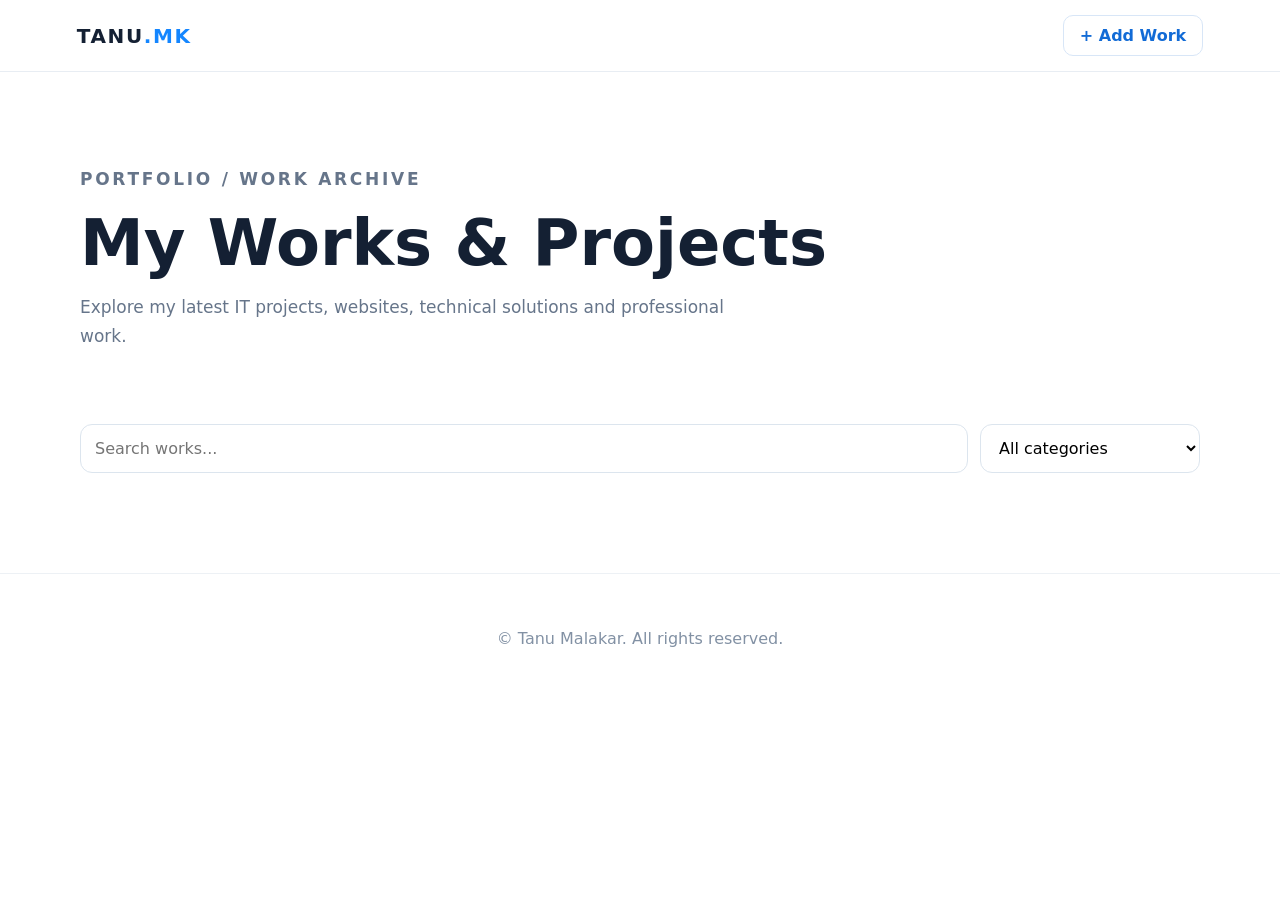
<file: index.html>
<!DOCTYPE html>
<html lang="en">
<head>
  <meta charset="UTF-8">
  <meta name="viewport" content="width=device-width, initial-scale=1.0">
  <meta name="description" content="Tanu Malakar - Works & Projects">
  <title>Works & Projects</title>
  <link rel="stylesheet" href="style.css">
</head>
<body>
<header class="topbar">
  <div class="brand">TANU<span>.MK</span></div>
  <a class="admin-link" href="admin.html">+ Add Work</a>
</header>

<main class="container">
  <section class="hero">
    <p class="eyebrow">PORTFOLIO / WORK ARCHIVE</p>
    <h1>My Works & Projects</h1>
    <p>Explore my latest IT projects, websites, technical solutions and professional work.</p>
  </section>

  <div class="toolbar">
    <input id="search" type="search" placeholder="Search works..." aria-label="Search works">
    <select id="category" aria-label="Filter by category">
      <option value="">All categories</option>
    </select>
  </div>

  <section id="works" class="grid"></section>
  <div id="empty" class="empty" hidden>No works found.</div>
</main>

<footer>© <span id="year"></span> Tanu Malakar. All rights reserved.</footer>
<script src="app.js"></script>
</body>
</html>
</file>
<file: style.css>
*{box-sizing:border-box}
body{margin:0;background:#fff;color:#142033;font-family:Inter,ui-sans-serif,system-ui,-apple-system,BlinkMacSystemFont,"Segoe UI",sans-serif}
.topbar{height:72px;border-bottom:1px solid #e8edf3;display:flex;align-items:center;justify-content:space-between;padding:0 6%;background:#fff;position:sticky;top:0;z-index:5}
.brand,.brand-link{font-weight:900;letter-spacing:.08em;font-size:20px;text-decoration:none;color:#142033}
.brand span,.brand-link span{color:#1486ff}
.admin-link{color:#126bd6;text-decoration:none;font-weight:700;border:1px solid #d8e6f7;padding:10px 16px;border-radius:10px}
.container{width:min(1120px,88%);margin:auto}
.hero{padding:76px 0 36px}.eyebrow{font-size:12px;font-weight:800;letter-spacing:.16em;color:#1486ff}
.hero h1,.form-head h1{font-size:clamp(36px,6vw,64px);line-height:1.02;margin:12px 0}
.hero p,.form-head p{color:#66758a;max-width:650px;font-size:17px;line-height:1.7}
.toolbar{display:flex;gap:12px;margin:20px 0 30px}
.toolbar input,.toolbar select,label input,label textarea{width:100%;border:1px solid #dce5ee;background:#fff;border-radius:12px;padding:13px 14px;font:inherit;outline:none}
.toolbar input{flex:1}.toolbar select{max-width:220px}
.toolbar input:focus,label input:focus,label textarea:focus{border-color:#6bb1ff;box-shadow:0 0 0 3px #eaf5ff}
.grid{display:grid;grid-template-columns:repeat(3,1fr);gap:22px}
.work-card,.card{border:1px solid #e5eaf0;border-radius:18px;background:#fff;overflow:hidden;box-shadow:0 8px 30px rgba(20,32,51,.05)}
.work-card img{display:block;width:100%;height:220px;object-fit:cover;background:#f3f7fb}
.work-body{padding:22px}.tag{font-size:11px;font-weight:800;color:#1486ff;text-transform:uppercase;letter-spacing:.1em}
.work-body h2{margin:10px 0;font-size:22px}.work-body p{color:#69788c;line-height:1.65;min-height:78px}
.view{color:#126bd6;text-decoration:none;font-weight:800}
.empty{text-align:center;padding:70px;color:#718096}
.narrow{max-width:780px}.form-head{padding:62px 0 24px}.form-card{padding:30px;overflow:visible}
label{display:block;font-weight:800;margin:0 0 20px}label input,label textarea{display:block;margin-top:8px;font-weight:400}
label textarea{resize:vertical}.primary{display:inline-block;border:0;background:#126bd6;color:#fff;border-radius:12px;padding:14px 22px;font-size:15px;font-weight:800;cursor:pointer;text-decoration:none}
.primary:hover{background:#0b5dbf}.status{font-size:14px;color:#126bd6;margin-top:15px}
.setup-note{margin:20px 0 60px;padding:18px;background:#f7fbff;border:1px solid #dceefe;border-radius:12px;color:#52657b;line-height:1.6}
.setup-note code{background:#edf4fa;padding:2px 6px;border-radius:5px}
footer{text-align:center;padding:55px 20px;color:#8291a4;border-top:1px solid #edf1f5;margin-top:70px}
.error-box{grid-column:1/-1;padding:20px;border:1px solid #f0d2d2;background:#fff7f7;border-radius:12px;color:#a33}
@media(max-width:800px){.grid{grid-template-columns:repeat(2,1fr)}}
@media(max-width:560px){.topbar{padding:0 5%}.hero{padding-top:50px}.toolbar{flex-direction:column}.toolbar select{max-width:none}.grid{grid-template-columns:1fr}.form-card{padding:20px}.work-card img{height:230px}}


/* Easy Admin workflow */
.admin-actions{display:flex;gap:10px;flex-wrap:wrap}
.secondary,.danger{border:1px solid #d8d8d8;background:#fff;padding:11px 16px;border-radius:10px;cursor:pointer}
.danger{color:#b42318;padding:8px 11px}
.image-preview{display:flex;align-items:center;gap:14px;border:1px solid #e5e5e5;border-radius:12px;padding:10px;margin-top:-4px}
.image-preview img{width:90px;height:70px;object-fit:cover;border-radius:8px}
.image-preview p{margin:.25rem 0 0;color:#777;font-size:.85rem}
.list-head{display:flex;justify-content:space-between;align-items:center;margin-bottom:12px}
.list-head h2{margin:0}
#count{min-width:28px;height:28px;border-radius:99px;display:grid;place-items:center;background:#111;color:#fff;font-size:.85rem}
.draft-list{display:grid;gap:10px}
.draft-item{display:flex;align-items:center;gap:12px;border:1px solid #e5e5e5;border-radius:12px;padding:10px}
.draft-item img{width:70px;height:55px;object-fit:cover;border-radius:8px}
.draft-info{display:grid;gap:3px;flex:1;min-width:0}
.draft-info strong{overflow:hidden;text-overflow:ellipsis;white-space:nowrap}
.draft-info span,.draft-info small{color:#777}
.muted{color:#777}
.setup-note code{background:#f1f1f1;padding:2px 5px;border-radius:4px}
@media(max-width:600px){.draft-item{align-items:flex-start}.draft-item .danger{margin-left:auto}.draft-info{max-width:52vw}}

.admin-actions{display:flex;gap:10px;flex-wrap:wrap}
.image-preview{display:flex;align-items:center;gap:12px;border:1px solid #e5e5e5;border-radius:12px;padding:10px;margin-top:-5px}
.image-preview img{width:90px;height:70px;object-fit:cover;border-radius:8px}
.status{margin-top:12px}
</file>
